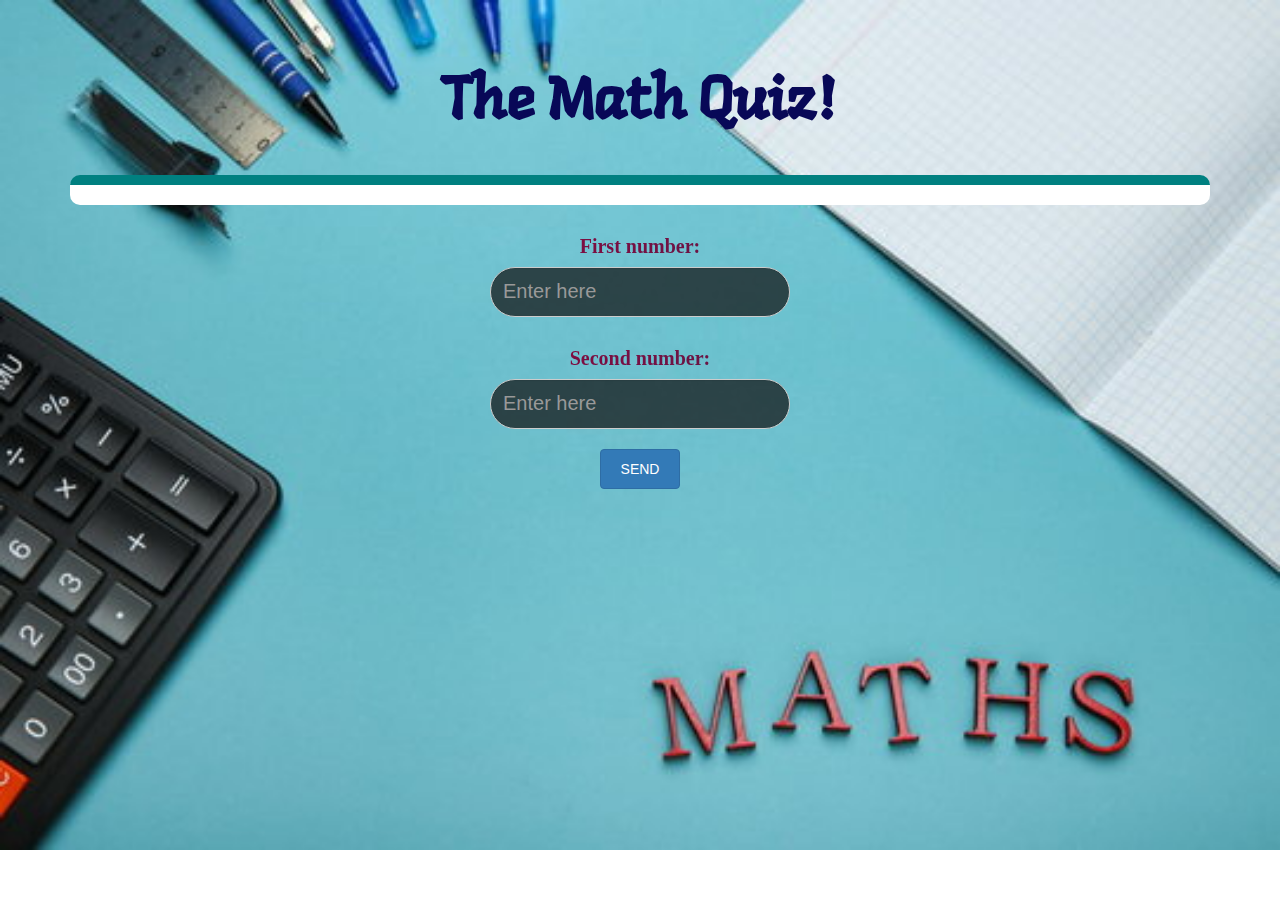
<file: game.html>
<!DOCTYPE html>
<html lang="en">

<head>
    <meta charset="UTF-8">
    <meta name="viewport" content="width=device-width, initial-scale=1.0">
    <title>Document</title>
    <meta charset="utf-8">
    <meta name="viewport" content="width=device-width, initial-scale=1">
    <link rel="stylesheet" href="https://maxcdn.bootstrapcdn.com/bootstrap/3.4.1/css/bootstrap.min.css">
    <script src="https://ajax.googleapis.com/ajax/libs/jquery/3.5.1/jquery.min.js"></script>
    <script src="https://maxcdn.bootstrapcdn.com/bootstrap/3.4.1/js/bootstrap.min.js"></script>
    <link rel="stylesheet" href="game_page.css">
    <link rel="preconnect" href="https://fonts.gstatic.com">
<link href="https://fonts.googleapis.com/css2?family=Langar&display=swap" rel="stylesheet">
</head>

<body>
    <h4 id="player1_name"></h4> <span id="player1_score"></span>
    <br>
    <h4 id="player2_name"></h4> <span id="player2_score"></span>
    <div class="container">
        <center>
            <h2>The Math Quiz!</h2>
            <h4 id="player_q"></h4>
            <br>
            <h4 id="player_ans"></h4>
            <div id="output">
            </div>
            <br>
            <h4>First number:</h5> <input type="text" placeholder="Enter here" id="num1"
                        class="form-control">
                <br>
                <h4>Second number:</h5> <input type="text" placeholder="Enter here" id="num2"
                            class="form-control">
<br>
                            <button class="btn btn-primary" id="btn_send" onclick="send()">SEND</button>
        </center>
    </div>
    <script src="quiz_game-page.js"></script>
</body>

</html>
</file>
<file: game_page.css>
body{
    background-image: url(bg2\ \(1\).jpg);
    background-size: cover;
    background-repeat: no-repeat;
}
h2{
    color: rgb(8, 8, 87);
    font-size: 60px;
    font-weight: bold;
    font-family: 'Langar', cursive;
}
h4{
    background-color: #f3ec78;
    background-image: linear-gradient(to right, #b20d0d, #9a0033, #741144, #491e43, #271e31);
    background-size: 100%;
    -webkit-background-clip: text;
    -moz-background-clip: text;
    -webkit-text-fill-color: transparent; 
    -moz-text-fill-color: transparent;
    font-size: 20px;
    font-weight: bold;
    font-family: cursive;
}
#num1{
    width: 300px;
    height: 50px;
    border-radius: 75px;
    background-color: rgba(17, 17, 17, 0.712);
    color: aliceblue;
    font-size: 20px;
}
#num2{
    width: 300px;
    height: 50px;
    border-radius: 75px;
    background-color: rgba(17, 17, 17, 0.712);
    color: aliceblue;
    font-size: 20px;
}
#output{
background: white;
border-radius: 10px;
border-top: 10px solid teal;
padding: 10px;
float: none;
text-align: left;
}
#btn_send{
    width: 80px;
    height: 40px;
}
span{
    font-size: 20px;
}
</file>
